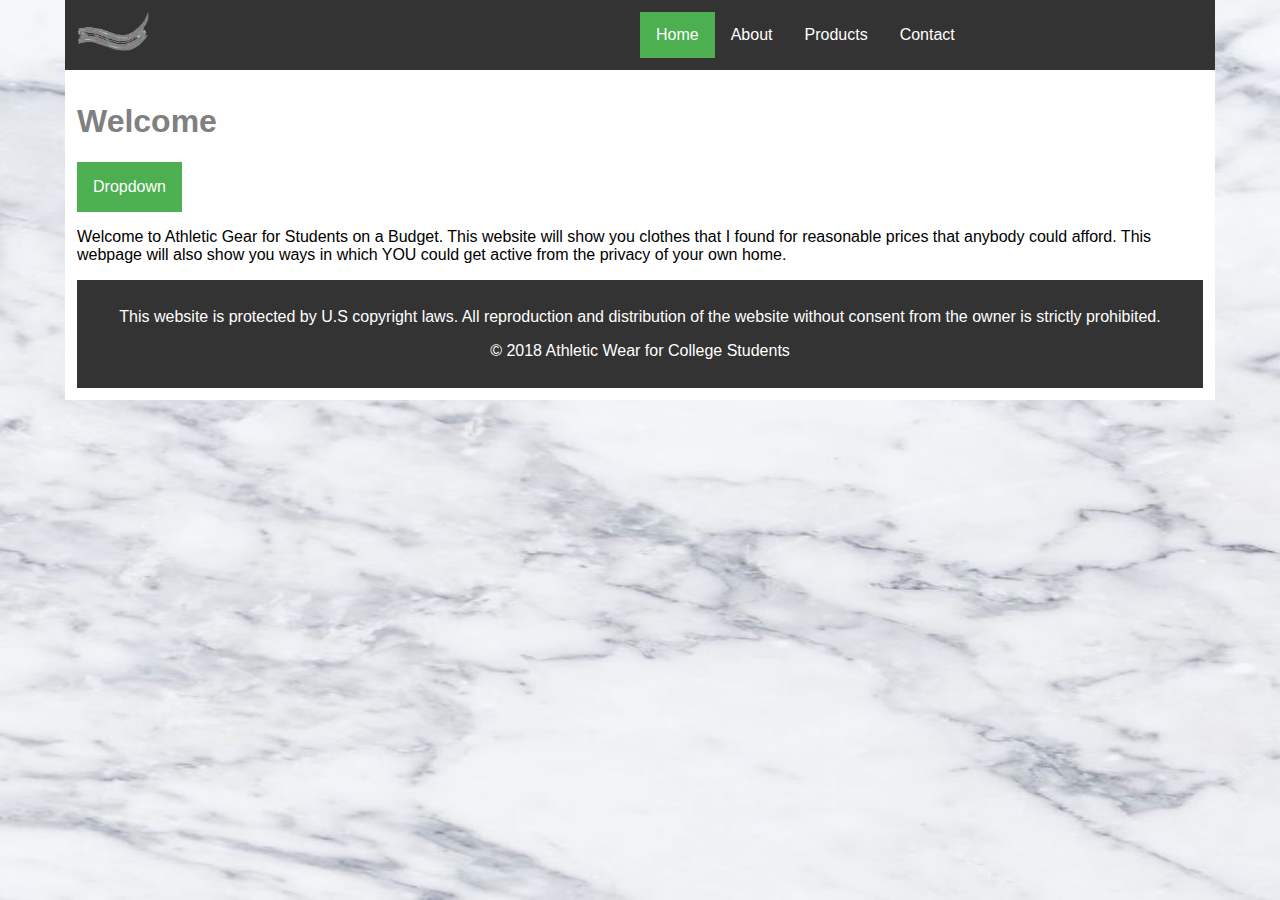
<file: index.html>
<html>
    <head>
        <!-- Favicon -->
        <link rel="icon" href="images/logo.png" type="icon/ico" sizes="16x16">
        <title>Athletic Wear for College Students</title>
        <meta name="description" content="Hello fellow college peers! The website you entered is simply all about trendy yet affordable athletic gear. You’ve been granted access to receive great insight into all of these amazing garments and why you are making a great investment. I will be showing you all of these wonderful products and how each of them best fits your needs. Enjoy!">
        <link rel="stylesheet" href="css/style.css">
        <style>
            .dropbtn {
                background-color: #4CAF50;
                color: white;
                padding: 16px;
                font-size: 16px;
                border: none;
                cursor: pointer;
            }

            .dropdown {
                position: relative;
                display: inline-block;
                z-index: 1000;
            }

            .dropdown-content {
                display: none;
                position: absolute;
                background-color: #f9f9f9;
                min-width: 160px;
                box-shadow: 0px 8px 16px 0px rgba(0,0,0,0.2);
                z-index: 1;
            }

            .dropdown-content a {
                color: black;
                padding: 12px 16px;
                text-decoration: none;
                display: block;
            }

            .dropdown-content a:hover {background-color: #f1f1f1}

            .dropdown:hover .dropdown-content {
                display: block;
            }

            .dropdown:hover .dropbtn {
                background-color: #3e8e41;
            }
        </style>
    </head>
    <body>
        <div class="container">
            <header>
                <div class="main">
                    <div class="leftsec">
                        <img src="images/logo.png" class="logo" alt="logo" />
                    </div>
                    <div class="rightsec">
                        <nav class="mainmenu">
                            <ul>
                                <li><a class="active" href="index.html">Home</a></li>
                                <li><a href="about.html">About</a>
                                </li>
                                <li><a href="products.html">Products</a></li>
                                <li><a href="contact.php">Contact</a></li>
                            </ul>
                        </nav>
                    </div>
                </div>
            </header>
            <div class="main_content">
                <div>
                    <h1>Welcome </h1>
                    <div class="dropdown">
                            <button class="dropbtn">Dropdown</button>
                            <div class="dropdown-content">
                                <a href="#">Section One</a>
                                <a href="#">Section Two</a>
                                <a href="#">Section Three</a>
                            </div>
                        </div> 
                </div>
                <div class="main">
                        <p>Welcome to Athletic Gear for Students on a Budget. This website will show you clothes that I found for reasonable prices that anybody could afford. This webpage will also show you ways in which YOU could get active from the privacy of your own home.</p>
                    </div>
            <footer>
                <p  class="center">This website is protected by U.S copyright laws. All reproduction and distribution of the website without consent from the owner is strictly prohibited.</p>
                <p class="center">&copy; 2018 Athletic Wear for College Students</p>
            </footer>
        </div>
    </body>
</html>
</file>
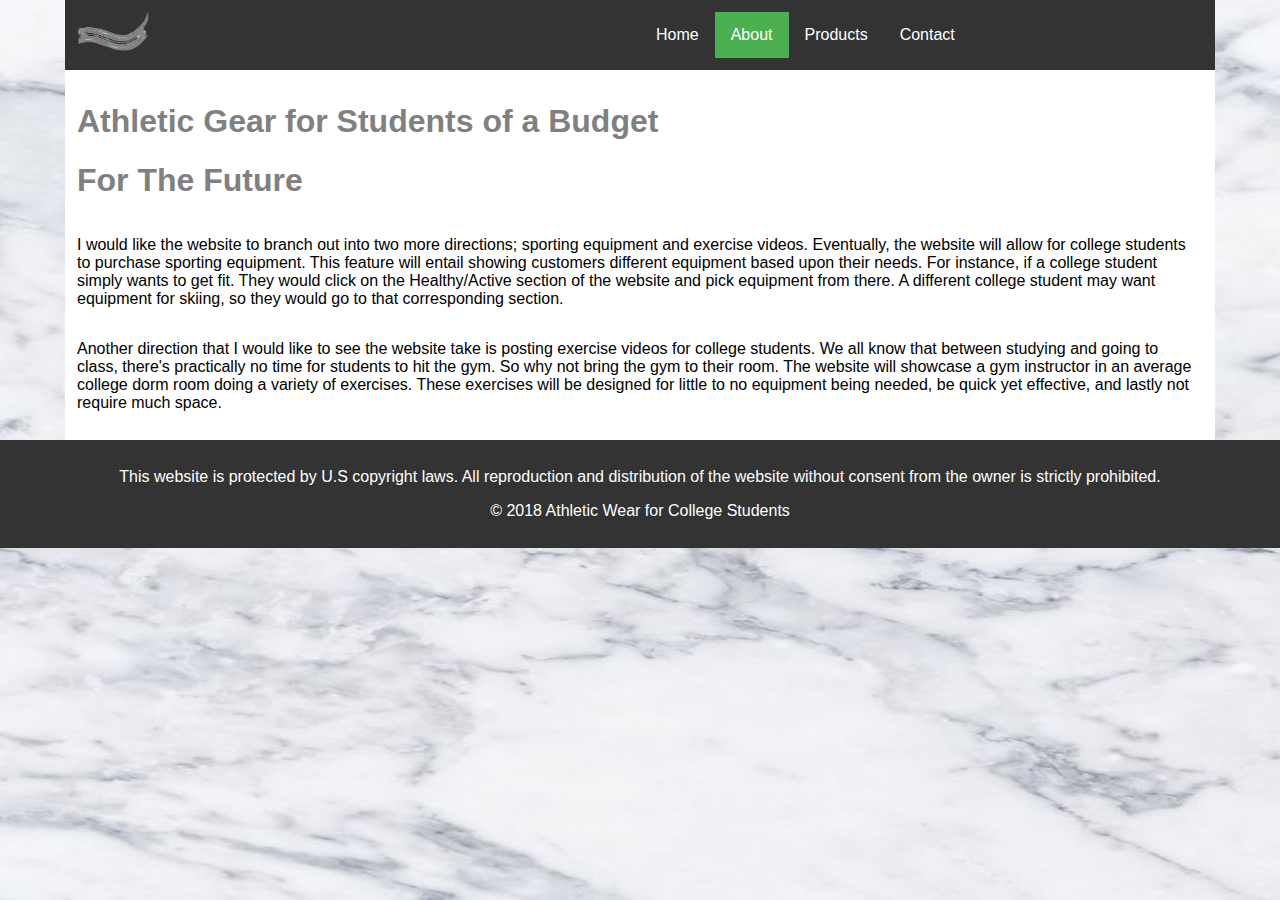
<file: about.html>
<html>
    <head>
        <!-- Favicon -->
        <link rel="icon" href="images/logo.png" type="icon/ico" sizes="16x16">
        <title>Athletic Wear for College Students</title>
        <meta name="description" content="Hello fellow college peers! The website you entered is simply all about trendy yet affordable athletic gear. You’ve been granted access to receive great insight into all of these amazing garments and why you are making a great investment. I will be showing you all of these wonderful products and how each of them best fits your needs. Enjoy!">
        <link rel="stylesheet" href="css/style.css">
    </head>
    <body>
        <div class="container">
            <header>
                <div class="main">
                    <div class="leftsec">
                        <img src="images/logo.png" class="logo" alt="logo" />
                    </div>
                    <div class="rightsec">
                        <nav class="mainmenu">
                            <ul>
                                <li><a  href="index.html">Home</a></li>
                                <li><a class="active" href="about.html">About</a></li>
                                <li><a href="products.html">Products</a></li>
                                <li><a href="contact.php">Contact</a></li>
                            </ul>
                        </nav>
                    </div>
                </div>
            </header>
            <div class="main_content">
                <div>
                    <h1>Athletic Gear for Students of a Budget</h1>
                    <h1> For The Future </h1>
                </div>
                <div class="main">
                    <p>I would like the website to branch out into two more directions; sporting equipment and exercise videos. Eventually, the website will allow for college students to purchase sporting equipment. This feature will entail showing customers different equipment based upon their needs. For instance, if a college student simply wants to get fit. They would click on the Healthy/Active section of the website and pick equipment from there. A different college student may want equipment for skiing, so they would go to that corresponding section.   </p>
                </div>
                <p>  Another direction that I would like to see the website take is posting exercise videos for college students. We all know that between studying and going to class, there's practically no time for students to hit the gym. So why not bring the gym to their room. The website will showcase a gym instructor in an average college dorm room doing a variety of exercises. These exercises will be designed for little to no equipment being needed, be quick yet effective, and lastly not require much space. </p>
       			</div>
       			</div>  
            <footer>
                <p  class="center">This website is protected by U.S copyright laws. All reproduction and distribution of the website without consent from the owner is strictly prohibited.</p>
                <p class="center">&copy; 2018 Athletic Wear for College Students</p>
            </footer>
        </div>
    </body>
</html>
</file>
<file: css/style.css>
body{
	font-family: sans-serif;
	background-image:url(../images/background.jpg);
	background-size:100% 100%;
	background-attachment:fixed;
    margin: 0px;	
}
header{
	    background-color: #333;
	padding:12px
}
h1,h2{
	    color: grey;
}
.error{
	color:red;
	font-size:14px
}
footer{
	background-color: #333;
    padding: 12px;
    color: white;
}
.center{
	text-align:center
}
.container{
	width:1150px;
	margin:0px auto;
}
.main{
	overflow:hidden;
	
}
.leftsec{
	width:50%;
	float:left
}
.rightsec{
	width:50%;
	float:left
}
.logo{
	height: 39px;
}
.main_content{
	background-color:white;
	padding:12px
}
.mainmenu ul {
    list-style-type: none;
    margin: 0;
    padding: 0;
    overflow: hidden;
    background-color: #333;
}

.mainmenu li {
    float: left;
}
.full{
	width:100%;
	    height: 282px;
}
.product_border{
	border: 1px solid #80808021;
    padding: 9px;
    box-shadow: 0px 4px 12px 6px #8080804d;
    border-radius: 2px;
}
.full_shoes{
	width: 100%;
    height: 217px;
}
.product_title{
	text-align:center;
	font-weight:bold;
	margin-top:20px
}
.home_sec{
	width:30%;
	float:left;
	padding: 12px;
}
.mainmenu li a {
    display: block;
    color: white;
    text-align: center;
    padding: 14px 16px;
    text-decoration: none;
}
.mt1{
	margin-top:1em
}
.btn{
	border: none;
    padding: 10px;
    width: 50%;
    background-color: #2196F3;
    color: white;
}
.textfeild{
	width: 96%;
    padding: 7px;
}
.feild{
	width: 96%;
    padding: 7px;
}
li a:hover:not(.active) {
    background-color: #111;
}

.active {
    background-color: #4CAF50;
}
</file>
